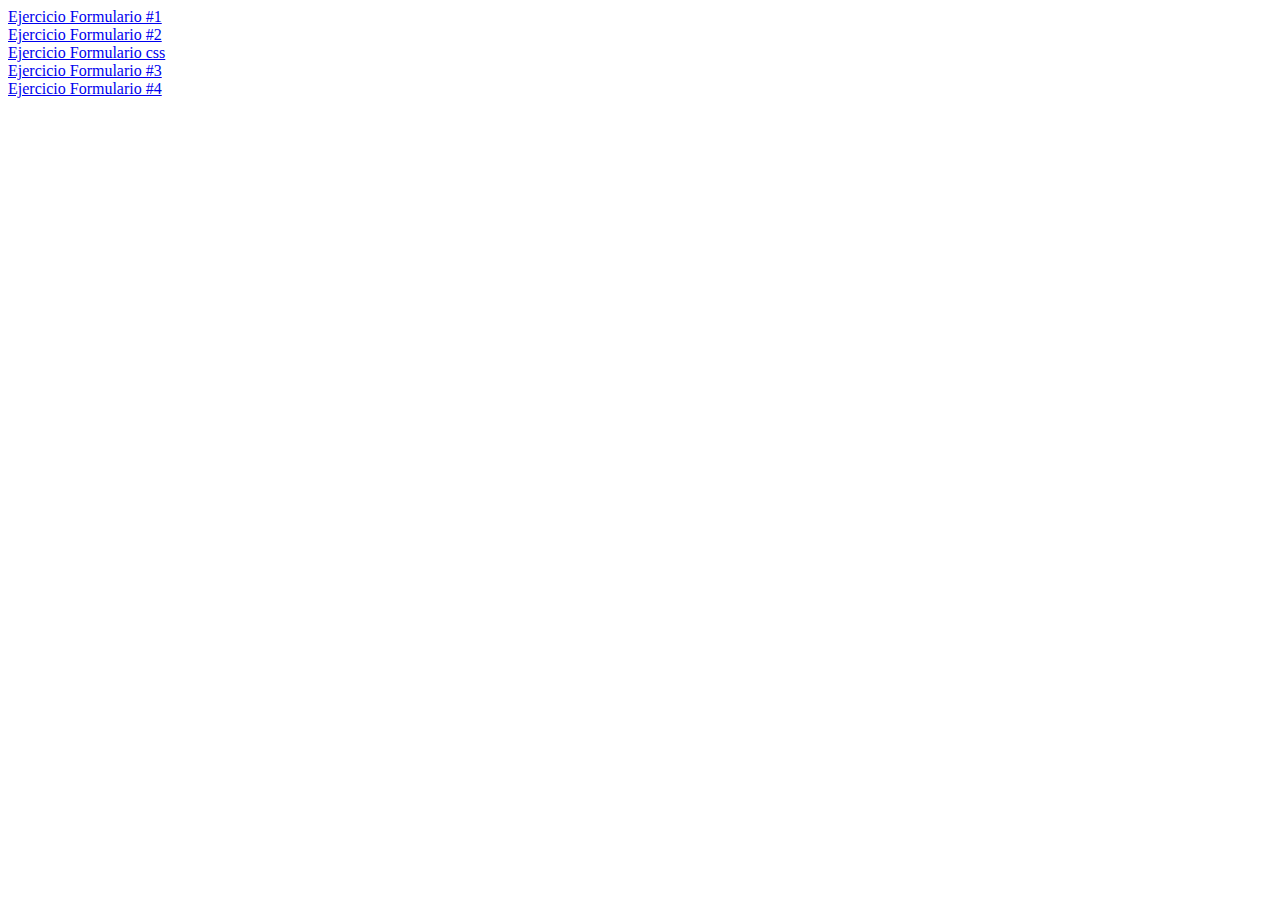
<file: index.html>
<!DOCTYPE html>
<html lang="en">
<head>
    <meta charset="UTF-8">
    <meta http-equiv="X-UA-Compatible" content="IE=edge">
    <meta name="viewport" content="width=device-width, initial-scale=1.0">
    <title>pagina principal</title>
</head>
<body>
    <a href="../Taller #4/html/Ejercicio1.html">Ejercicio Formulario #1</a><br>
    <a href="../Taller #4/html/Ejercicio2.html"> Ejercicio Formulario #2</a><br>
    <a href="../Taller #4/css/ejercicio2.css">Ejercicio Formulario css</a><br>
    <a href="../Taller #4/html/Ejercicio3.html">Ejercicio Formulario #3</a><br>
    <a href="../Taller #4/html/Ejercicio4.html">Ejercicio Formulario #4</a><br>
</body>
</html>
</file>
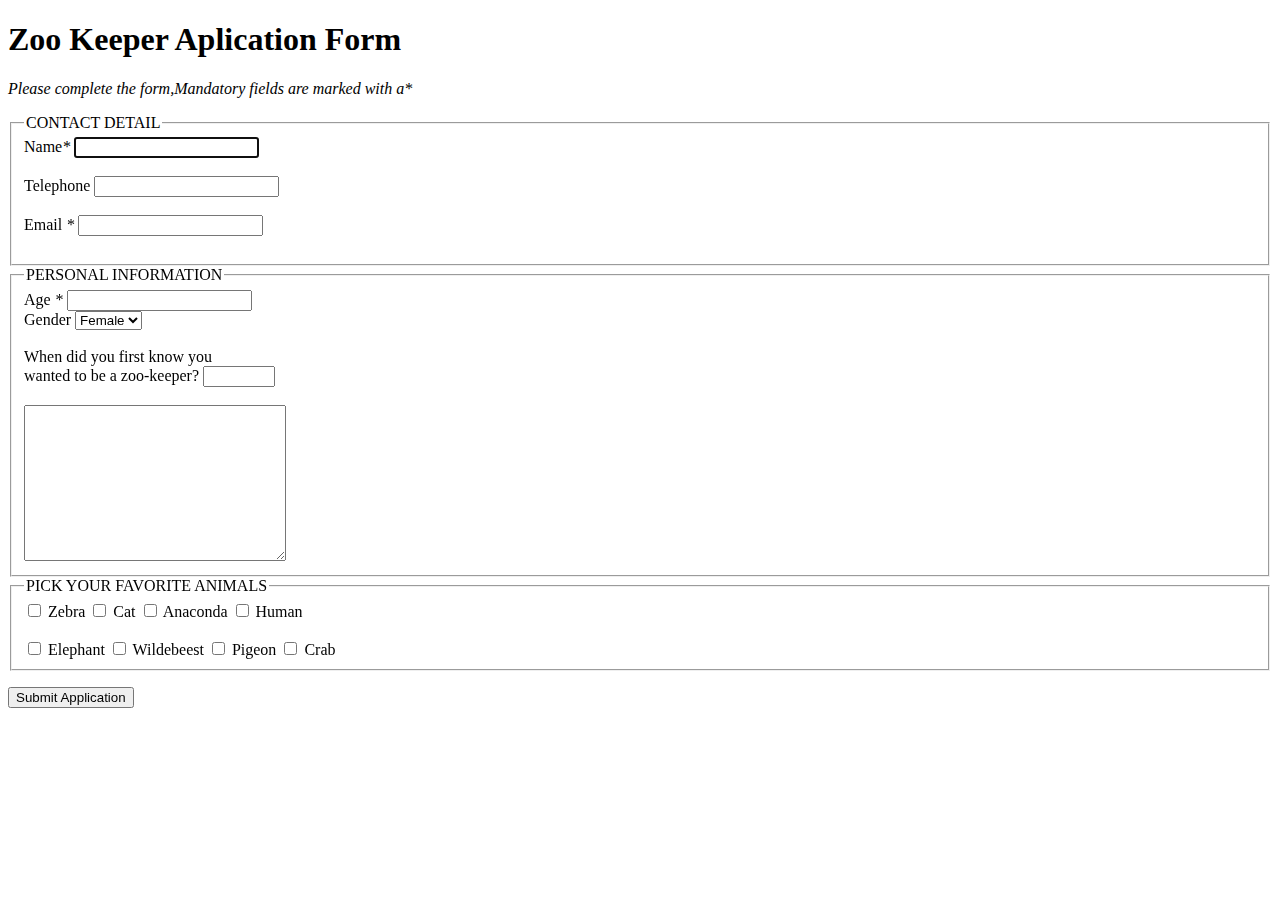
<file: html/Ejercicio1.html>
<!DOCTYPE html>
<html lang="en">
<head>
    <meta charset="UTF-8">
    <meta http-equiv="X-UA-Compatible" content="IE=edge">
    <meta name="viewport" content="width=device-width, initial-scale=1.0">
    <title>Ejemplo Formulario #1</title>
</head>
<body>
    
    <h1>Zoo Keeper Aplication Form</h1>
    <form action="">
    <p><i>Please complete the form,Mandatory fields are marked with a</i><em>*</em></p>
    <fieldset>
        <legend>CONTACT DETAIL</legend>
        <label for="">Name<em>*</em></label>
        <input type="text" autofocus required maxlength="60"><br><br>
        <label for="Telephone">Telephone</label>
        <input type="number" autofocus required maxlength="30"><br><br>
        <label for="Email">Email <em>*</em></label>
        <input type="text" autofocus required maxlength="30"><br><br>
    </fieldset>

    <fieldset>
        <legend>PERSONAL INFORMATION</legend>
        <label for="Age"> Age <em> * </em> </label>
        <input id="Age" type="number" min="10" max="" step="2" required>
        <br>
        <label for="gender"> Gender </label>
        <select id="gender">
          <option value="female"> Female </option>
          <option value="male"> Male </option>
        </select>
        <br><br>
       <label >When did you first know you <br>
        wanted to be a zoo-keeper?</label>
       <input type="number" autofocus required min="2000"  max="4000"><br><br>
       <textarea name="" id="" cols="30" rows="10"></textarea>
       
      </fieldset>
      <fieldset>
        <legend>PICK YOUR FAVORITE ANIMALS</legend>
        <label for="zebra">
          <input id="zebra" type="checkbox"> Zebra </label>
        <label for="cat">
          <input id="cat" type="checkbox"> Cat </label>
        <label for="anaconda">
          <input id="anaconda" type="checkbox"> Anaconda </label>
        <label for="human">
          <input id="human" type="checkbox"> Human </label>
        <label for="elephant"><br><br>
          <input id="elephant" type="checkbox"> Elephant </label>
        <label for="wildebeest">
          <input id="wildebeest" type="checkbox"> Wildebeest </label>
        <label for="pigeon">
          <input id="pigeon" type="checkbox"> Pigeon </label>
        <label for="crab">
          <input id="crab" type="checkbox"> Crab </label>
      </fieldset>
      <p>
        <input type="submit" value="Submit Application">
      </p>
    </form>


    </fieldset>
      


    </form>
</body>
</html>
</file>
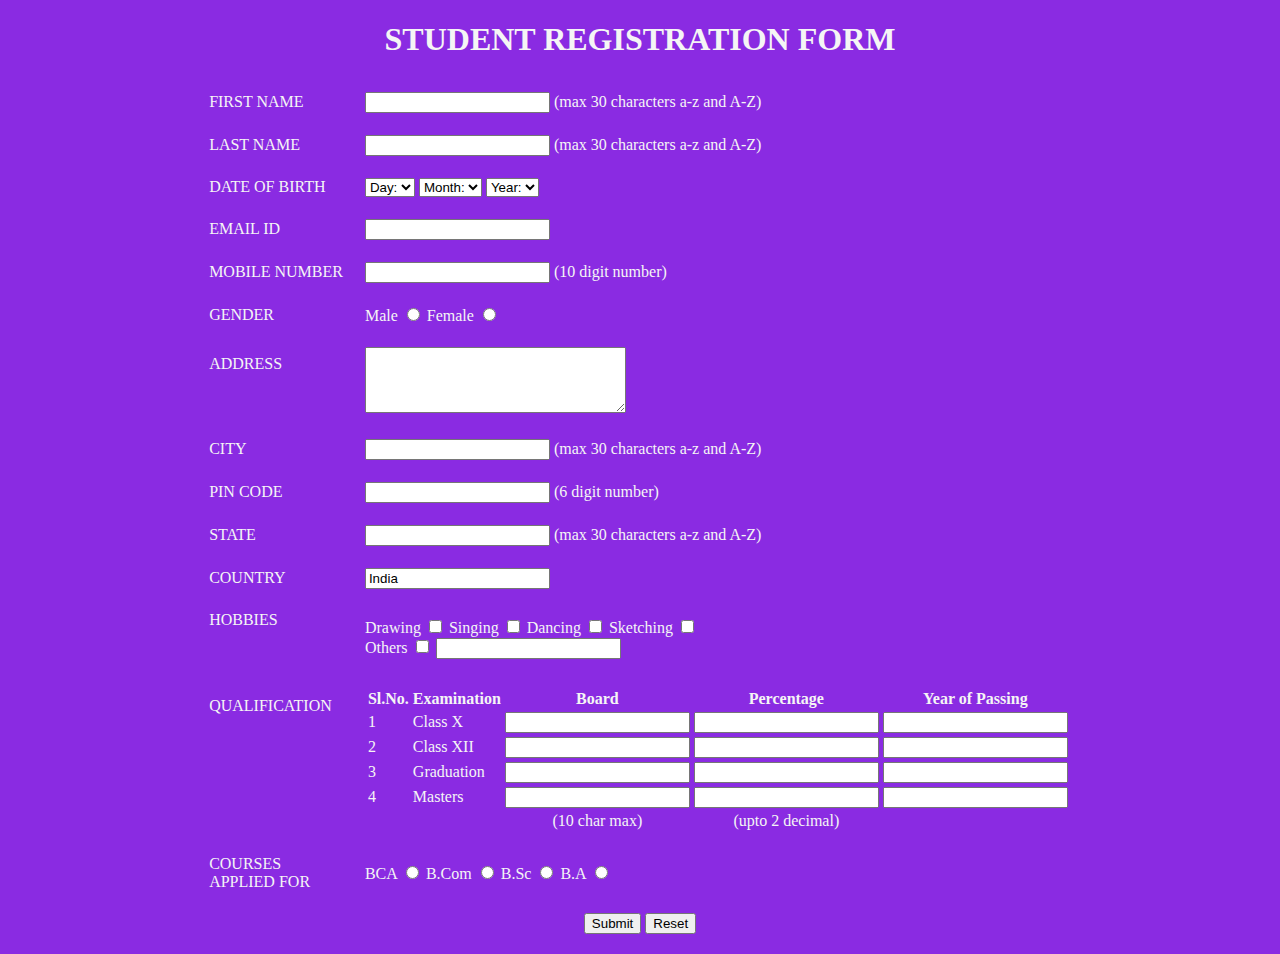
<file: html/Ejercicio2.html>
<!DOCTYPE html>
<html lang="en">
<head>
    <meta charset="UTF-8">
    <meta http-equiv="X-UA-Compatible" content="IE=edge">
    <meta name="viewport" content="width=device-width, initial-scale=1.0">
    <title>Ejemplo Formulario #2</title>
    <link rel="stylesheet" href="../css/ejercicio2.css">
</head>
<body>
    <div style="text-align: center;">
        <h1>STUDENT REGISTRATION FORM</h1>
    </div>

 
<table align="center" cellpadding = "10">
 

    <tr>
        <td>FIRST NAME</td>
        <td><input type="text" name="First_Name" maxlength="30"/>
        (max 30 characters a-z and A-Z)
        </td>
        </tr>
        <tr>
        <td>LAST NAME</td>
        <td><input type="text" name="Last_Name" maxlength="30"/>
        (max 30 characters a-z and A-Z)
        </td>
        </tr>
        <tr>
        <td>DATE OF BIRTH</td>
         
        <td>
        <select name="Birthday_day" id="Birthday_Day">
        <option value="-1">Day:</option>
        <option value="1">1</option>
        <option value="2">2</option>
        <option value="3">3</option>
        <option value="4">4</option>
        <option value="5">5</option>
        <option value="6">6</option>
        <option value="7">7</option>
        <option value="8">8</option>
        <option value="9">9</option>
        <option value="10">10</option>
        <option value="11">11</option>
        <option value="12">12</option>
        <option value="13">13</option>
        <option value="14">14</option>
        <option value="15">15</option>
        <option value="16">16</option>
        <option value="17">17</option>
        <option value="18">18</option>
        <option value="19">19</option>
        <option value="20">20</option>
        <option value="21">21</option>
        <option value="22">22</option>
        <option value="23">23</option>
        <option value="24">24</option>
        <option value="25">25</option>
        <option value="26">26</option>
        <option value="27">27</option>
        <option value="28">28</option>
        <option value="29">29</option>
        <option value="30">30</option>
        <option value="31">31</option>
 </select>
        <select id="Birthday_Month" name="Birthday_Month">
        <option value="-1">Month:</option>
        <option value="January">Jan</option>
        <option value="February">Feb</option>
        <option value="March">Mar</option>
        <option value="April">Apr</option>
        <option value="May">May</option>
        <option value="June">Jun</option>
        <option value="July">Jul</option>
        <option value="August">Aug</option>
        <option value="September">Sep</option>
        <option value="October">Oct</option>
        <option value="November">Nov</option>
        <option value="December">Dec</option>

        </select>
         

        <select name="Birthday_Year" id="Birthday_Year">
        <option value="-1">Year:</option>
        <option value="2012">2012</option>
        <option value="2011">2011</option>
        <option value="2010">2010</option>
        <option value="2009">2009</option>
        <option value="2008">2008</option>
        <option value="2007">2007</option>
        <option value="2006">2006</option>
        <option value="2005">2005</option>
        <option value="2004">2004</option>
        <option value="2003">2003</option>
        <option value="2002">2002</option>
        <option value="2001">2001</option>
        <option value="2000">2000</option>
        <option value="1999">1999</option>
        <option value="1998">1998</option>
        <option value="1997">1997</option>
        <option value="1996">1996</option>
        <option value="1995">1995</option>
        <option value="1994">1994</option>
        <option value="1993">1993</option>
        <option value="1992">1992</option>
        <option value="1991">1991</option>
        <option value="1990">1990</option>
        <option value="1989">1989</option>
        <option value="1988">1988</option>
        <option value="1987">1987</option>
        <option value="1986">1986</option>
        <option value="1985">1985</option>
        <option value="1984">1984</option>
        <option value="1983">1983</option>
        <option value="1982">1982</option>
        <option value="1981">1981</option>
        <option value="1980">1980</option>
        </select>
        </td>
        </tr>
        <tr>
        <td>EMAIL ID</td>
        <td><input type="text" name="Email_Id" maxlength="100" /></td>
        </tr>
        <tr>
        <td>MOBILE NUMBER</td>
        <td>
        <input type="text" name="Mobile_Number" maxlength="10" />
        (10 digit number)
        </td>
        </tr>
        <tr>
        <td>GENDER</td>
        <td>
        Male <input type="radio" name="Gender" value="Male" />
        Female <input type="radio" name="Gender" value="Female" />
        </td>
        </tr>
        <tr>
        <td>ADDRESS <br /><br /><br /></td>
        <td><textarea name="Address" rows="4" cols="30"></textarea></td>
        </tr>
        <tr>
        <td>CITY</td>
        <td><input type="text" name="City" maxlength="30" />
        (max 30 characters a-z and A-Z)
        </td>
        </tr>
        <tr>
        <td>PIN CODE</td>
        <td><input type="text" name="Pin_Code" maxlength="6" />
        (6 digit number)
        </td>
        </tr>
        <tr>
        <td>STATE</td>
        <td><input type="text" name="State" maxlength="30" />
        (max 30 characters a-z and A-Z)
        </td>
        </tr>
        <tr>
        <td>COUNTRY</td>
        <td><input type="text" name="Country" value="India" readonly="readonly" /></td>
        </tr>
        <tr>
        <td>HOBBIES <br /><br /><br /></td>
        <td>
        Drawing
        <input type="checkbox" name="Hobby_Drawing" value="Drawing" />
        Singing
        <input type="checkbox" name="Hobby_Singing" value="Singing" />
        Dancing
        <input type="checkbox" name="Hobby_Dancing" value="Dancing" />
        Sketching
        <input type="checkbox" name="Hobby_Cooking" value="Cooking" />
        <br />
        Others
        <input type="checkbox" name="Hobby_Other" value="Other">
        <input type="text" name="Other_Hobby" maxlength="30" />
        </td>
        </tr>
        <tr>
        <td>QUALIFICATION <br /><br /><br /><br /><br /><br /><br /></td>
        <td>
        <table>
        <tr>
        <td align="center"><b>Sl.No.</b></td>
        <td align="center"><b>Examination</b></td>
        <td align="center"><b>Board</b></td>
        <td align="center"><b>Percentage</b></td>
        <td align="center"><b>Year of Passing</b></td>
        </tr>
        <tr>
        <td>1</td>
        <td>Class X</td>
        <td><input type="text" name="ClassX_Board" maxlength="30" /></td>
        <td><input type="text" name="ClassX_Percentage" maxlength="30" /></td>
        <td><input type="text" name="ClassX_YrOfPassing" maxlength="30" /></td>
        </tr>
        <tr>
        <td>2</td>
        <td>Class XII</td>
        <td><input type="text" name="ClassXII_Board" maxlength="30" /></td>
        <td><input type="text" name="ClassXII_Percentage" maxlength="30" /></td>
        <td><input type="text" name="ClassXII_YrOfPassing" maxlength="30" /></td>
        </tr>
        <tr>
        <td>3</td>
        <td>Graduation</td>
        <td><input type="text" name="Graduation_Board" maxlength="30" /></td>
        <td><input type="text" name="Graduation_Percentage" maxlength="30" /></td>
        <td><input type="text" name="Graduation_YrOfPassing" maxlength="30" /></td>
        </tr>
        <tr>
        <td>4</td>
        <td>Masters</td>
        <td><input type="text" name="Masters_Board" maxlength="30" /></td>
        <td><input type="text" name="Masters_Percentage" maxlength="30" /></td>
        <td><input type="text" name="Masters_YrOfPassing" maxlength="30" /></td>
        </tr>
        <tr>
        <td></td>
        <td></td>
        <td align="center">(10 char max)</td>
        <td align="center">(upto 2 decimal)</td>
        </tr>
        </table>
        </td>
        </tr>
        <tr>
        <td>COURSES<br />APPLIED FOR</td>
        <td>
        BCA
        <input type="radio" name="Course_BCA" value="BCA">
        B.Com
        <input type="radio" name="Course_BCom" value="B.Com">
        B.Sc
        <input type="radio" name="Course_BSc" value="B.Sc">
        B.A
        <input type="radio" name="Course_BA" value="B.A">
        </td>
        </tr>
        <tr>
        <td colspan="2" align="center">
        <input type="submit" value="Submit">
        <input type="reset" value="Reset">
        </td>
        </tr>
        </table>
         
        </form>
         



 

 

 

 



</body>
</html>
</file>
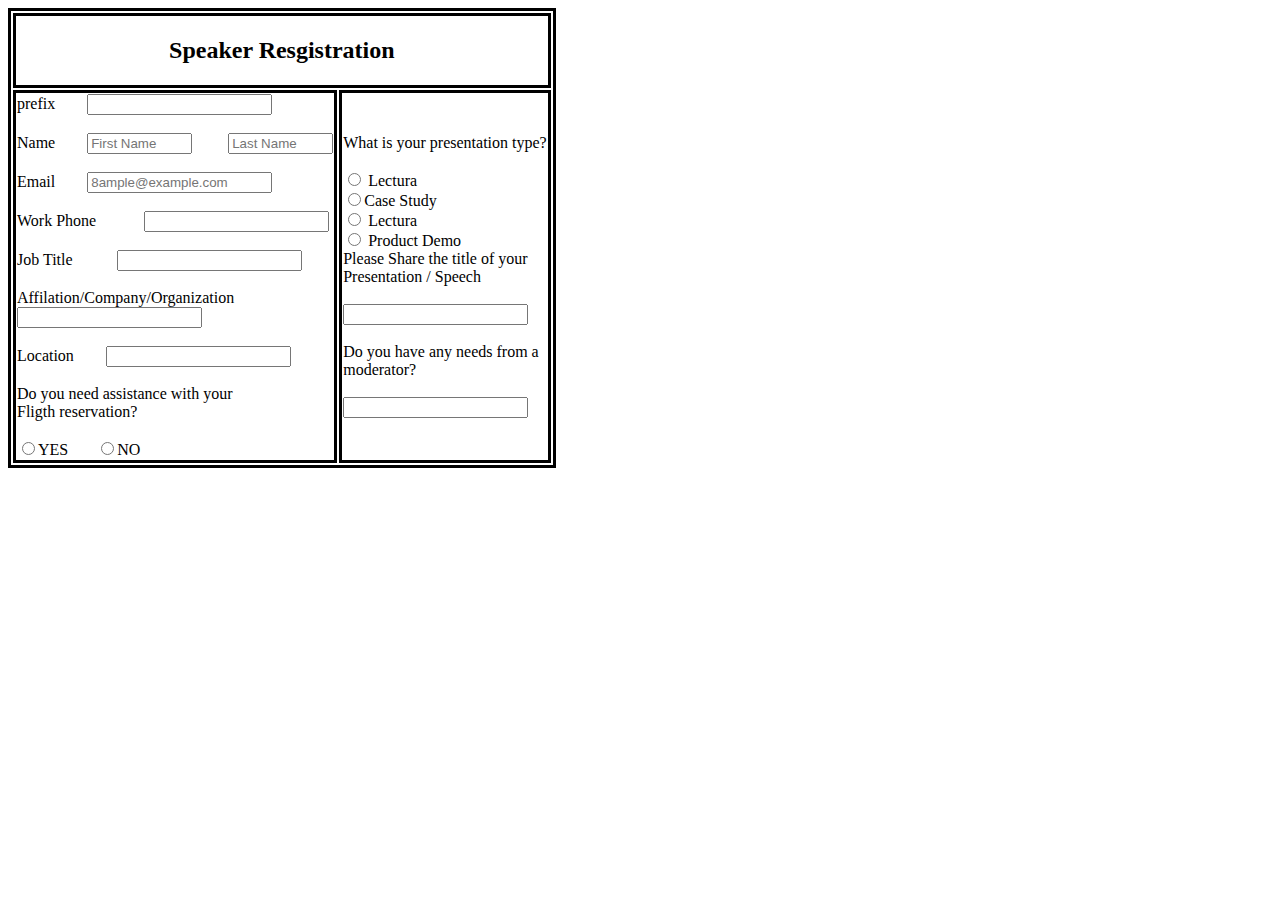
<file: html/Ejercicio3.html>
<!DOCTYPE html>
<html lang="en">
<head>
    <meta charset="UTF-8">
    <meta http-equiv="X-UA-Compatible" content="IE=edge">
    <meta name="viewport" content="width=device-width, initial-scale=1.0">
    <title>Ejercicio Formulario #3</title>
    <style>
        table,td{
            border: solid black;
        }
    </style>
</head>
<body>
    
    <table border="5">
     <td colspan="2" align="center"><h2>Speaker Resgistration</h2></td> 

     <tr>
          <td>
            prefix &nbsp;&nbsp;&nbsp;&nbsp;&nbsp;&nbsp;&nbsp;<input
            type="text"><br><br>


            Name &nbsp;&nbsp;&nbsp;&nbsp;&nbsp;&nbsp;&nbsp;<input type="text"
            size="10"placeholder="First Name">&nbsp;&nbsp;&nbsp;&nbsp;&nbsp;&nbsp;&nbsp;&nbsp;


            <input type="text"placeholder="Last Name" size="10"><br><br>
            Email &nbsp;&nbsp;&nbsp;&nbsp;&nbsp;&nbsp;&nbsp;<input type="email"
            placeholder="8ample@example.com"><br><br>


            Work Phone &nbsp;&nbsp;&nbsp;&nbsp;&nbsp;&nbsp;&nbsp;&nbsp;&nbsp;&nbsp;&nbsp;<input type="text"&nbsp;&nbsp;&nbsp;><br><br>
            Job Title &nbsp;&nbsp;&nbsp;&nbsp;&nbsp;&nbsp;&nbsp;&nbsp;&nbsp;&nbsp;<input type="text"><br><br>
            Affilation/Company/Organization <br>
            <input type="text"><br><br>


            Location &nbsp;&nbsp;&nbsp;&nbsp;&nbsp;&nbsp;&nbsp;<input type="text"><br><br>
            Do you need assistance with your <br>
            Fligth reservation?<br><br>


            <input type="Radio" name="YES">YES &nbsp;&nbsp;&nbsp;&nbsp;&nbsp;&nbsp;<input type="Radio"name="NO">NO

        </td>

        <td>

       What is your presentation type?<br><br>
       <input type="Radio" name="Lectura"> Lectura <br>
       <input type="Radio" name="Case Study">Case Study <br>
       <input type="Radio" name="Lectura"> Lectura <br>
       <input type="Radio" name="Product Demo"> Product Demo <br>


               
            Please Share the title of your <br>
            Presentation / Speech <br><br>
            <input type="text"><br><br> 



            
            Do you have any needs from a <br>
            moderator? <br><br>
            <input type="text">

        
        </td>














     </tr>
        



        


    </table>
</body>
</html>
</file>
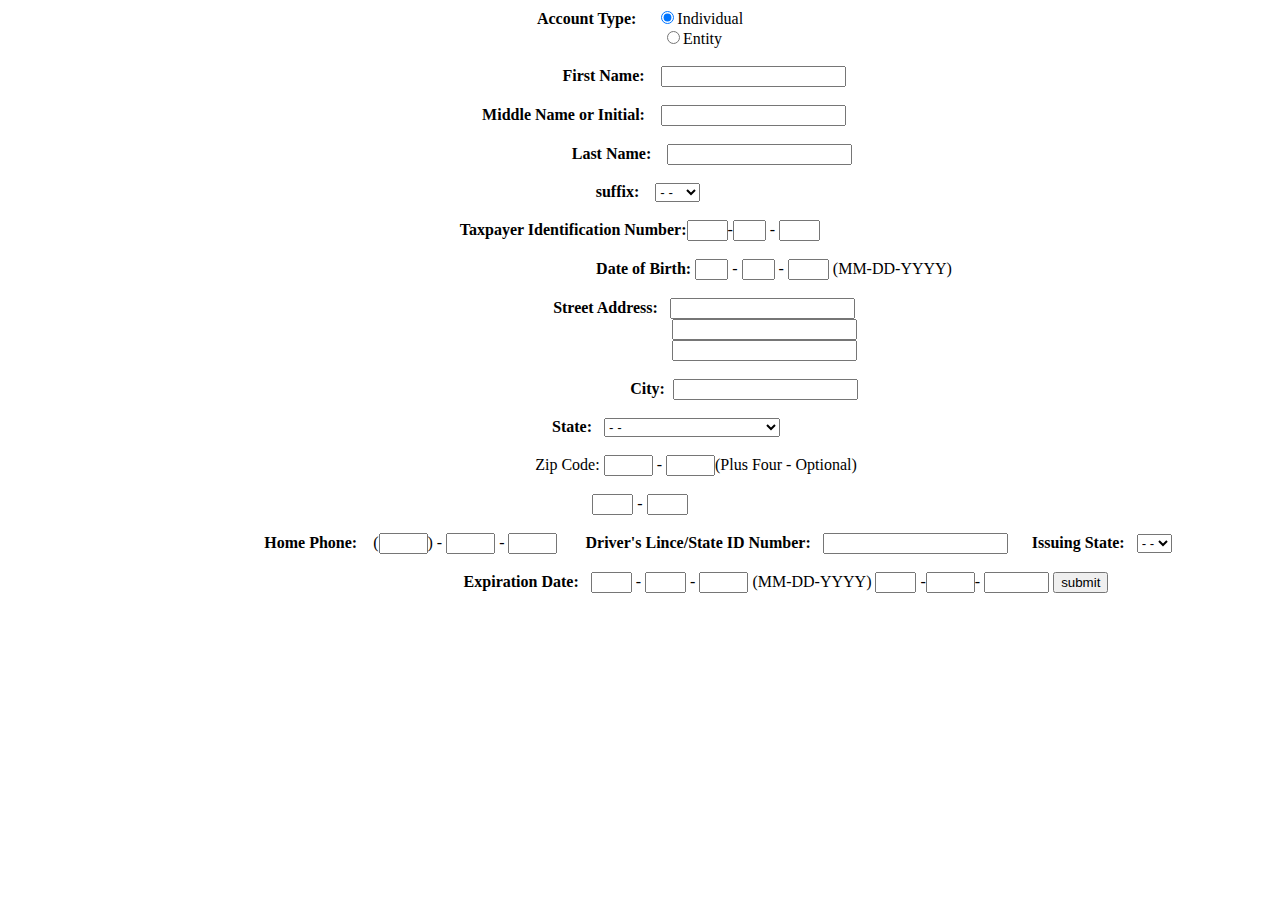
<file: html/Ejercicio4.html>
<!DOCTYPE html>
<html lang="en">
<head>
    <meta charset="UTF-8">
    <meta http-equiv="X-UA-Compatible" content="IE=edge">
    <meta name="viewport" content="width=device-width, initial-scale=1.0">
    <title>Ejercicio Formulario #1</title>
</head>
<body>
    
    <form action="">
    <center>
        <strong>Account Type:</strong> &nbsp;&nbsp;&nbsp;
        <input type="radio" name="elemento" checked >Individual <br>

         &nbsp;&nbsp;&nbsp;&nbsp;&nbsp;&nbsp;&nbsp;&nbsp;
         &nbsp;&nbsp;&nbsp;&nbsp;&nbsp;&nbsp;&nbsp;&nbsp;&nbsp;&nbsp;&nbsp;&nbsp;
         &nbsp;&nbsp;&nbsp;

         <input type="radio" name="elemento">Entity <br><br>
         &nbsp;&nbsp;&nbsp;&nbsp;&nbsp;&nbsp;&nbsp;&nbsp;&nbsp;&nbsp;&nbsp;&nbsp;&nbsp;&nbsp;&nbsp;
         &nbsp;&nbsp;&nbsp;&nbsp;&nbsp;&nbsp;&nbsp;&nbsp;&nbsp;&nbsp;&nbsp;&nbsp;
         &nbsp;&nbsp;

        <strong>First Name:</strong> &nbsp;&nbsp;&nbsp;<input type="text"><br><br>
        &nbsp;&nbsp;&nbsp;&nbsp;&nbsp;&nbsp;&nbsp;&nbsp;&nbsp;&nbsp;&nbsp;
        
        <strong>Middle Name or Initial:</strong>&nbsp;&nbsp;&nbsp;
        <input type="text"><br><br>&nbsp;&nbsp;&nbsp;&nbsp;&nbsp;
        &nbsp;&nbsp;&nbsp;&nbsp;&nbsp;&nbsp;&nbsp;&nbsp;&nbsp;&nbsp;
        &nbsp;&nbsp;&nbsp;&nbsp;&nbsp;&nbsp;&nbsp;&nbsp;&nbsp;&nbsp;
        &nbsp;&nbsp;&nbsp;&nbsp;&nbsp;&nbsp;&nbsp;
        
        <strong>Last Name:</strong>&nbsp;&nbsp;&nbsp;
        <input type="text"><br><br>&nbsp;&nbsp;&nbsp;
         
        
        <strong>suffix:</strong>&nbsp;&nbsp;&nbsp;
        <select >
            <option value=""> - - </option> 
            <option value="">Mr</option>
            <option value="">Mrs</option>
            <option value="">Ms</option>
        </select><br><br>
        
        <strong>Taxpayer Identification Number:</strong><input type="tel" 
         size="2">-<input type="tel" size="1"> - <input type="tel" size="2">
        <br><br>&nbsp;&nbsp;&nbsp;&nbsp;&nbsp;&nbsp;&nbsp;&nbsp;&nbsp;&nbsp;&nbsp;&nbsp;
        &nbsp;&nbsp;&nbsp;&nbsp;&nbsp;&nbsp;&nbsp;&nbsp;&nbsp;&nbsp;&nbsp;&nbsp;&nbsp;&nbsp;
        &nbsp;&nbsp;&nbsp;&nbsp;&nbsp;&nbsp;&nbsp;&nbsp;&nbsp;&nbsp;&nbsp;&nbsp;&nbsp;&nbsp;
        &nbsp;&nbsp;&nbsp;&nbsp; &nbsp;&nbsp;&nbsp;&nbsp;&nbsp;&nbsp;&nbsp;&nbsp;&nbsp;&nbsp;
        &nbsp;&nbsp;&nbsp;&nbsp;&nbsp;&nbsp;&nbsp;

        <strong>Date of Birth:</strong> <input type="text" size="1"> - <input type="text" size="1"> - <input type="text" size="2"> (MM-DD-YYYY) <br><br>
        &nbsp;&nbsp;&nbsp;&nbsp;&nbsp;&nbsp;&nbsp;&nbsp;&nbsp;&nbsp;&nbsp;
        &nbsp;&nbsp;&nbsp;&nbsp;&nbsp;&nbsp;&nbsp;&nbsp;&nbsp;&nbsp;&nbsp;
        &nbsp;&nbsp;&nbsp;&nbsp;&nbsp;&nbsp;&nbsp;
        
        <strong>Street Address:</strong> &nbsp;&nbsp;<input type="text"><br> 
        &nbsp;&nbsp; &nbsp;&nbsp; &nbsp;&nbsp; &nbsp;&nbsp; &nbsp;&nbsp; &nbsp;
        &nbsp; &nbsp;&nbsp;&nbsp;&nbsp; &nbsp;&nbsp; &nbsp;&nbsp;&nbsp;&nbsp;
        &nbsp;&nbsp;&nbsp;&nbsp;&nbsp;&nbsp;&nbsp;&nbsp;&nbsp;&nbsp;&nbsp;&nbsp;
        &nbsp;&nbsp;&nbsp;&nbsp;&nbsp;&nbsp;&nbsp;&nbsp;&nbsp;&nbsp;&nbsp;&nbsp;
        &nbsp;&nbsp;&nbsp;

        <input type="text"><br>&nbsp;&nbsp; &nbsp;&nbsp; &nbsp;&nbsp; &nbsp;&nbsp;
         &nbsp;&nbsp; &nbsp;&nbsp; &nbsp;&nbsp; &nbsp;&nbsp; &nbsp;&nbsp; &nbsp;&nbsp;
         &nbsp;&nbsp;&nbsp;&nbsp;&nbsp;&nbsp;&nbsp;&nbsp;&nbsp;&nbsp;&nbsp;&nbsp;&nbsp;
         &nbsp;&nbsp;&nbsp;&nbsp;&nbsp;&nbsp;&nbsp;&nbsp;&nbsp;&nbsp;&nbsp;&nbsp;&nbsp;
         &nbsp;&nbsp;&nbsp;

        <input type="text"><br><br>&nbsp;&nbsp;&nbsp;&nbsp;&nbsp;&nbsp;&nbsp;&nbsp;&nbsp;
        &nbsp;&nbsp;&nbsp;&nbsp;&nbsp;&nbsp;&nbsp;&nbsp;&nbsp;&nbsp;&nbsp;&nbsp;&nbsp;&nbsp;
        &nbsp;&nbsp;&nbsp;&nbsp;&nbsp;&nbsp;&nbsp;&nbsp;&nbsp;&nbsp;&nbsp;&nbsp;&nbsp;&nbsp;
        &nbsp;&nbsp;&nbsp;&nbsp;&nbsp;&nbsp;&nbsp;&nbsp;&nbsp;&nbsp;&nbsp;

        <strong>City:</strong>&nbsp;&nbsp;<input type="text"><br><br>
        &nbsp;&nbsp;&nbsp;&nbsp;&nbsp;&nbsp;&nbsp;&nbsp;&nbsp;&nbsp;&nbsp;&nbsp;
        
        <strong>State:</strong>&nbsp;&nbsp;
        <select >
             <option > - -</option>
             <option value="">Amazonas</option>
             <option value="">Antioquia</option>
             <option value="">Arauca</option>
             <option value="">Atlántico</option>
             <option value="">Bogotá</option>
             <option value="">Bolívar</option>
             <option value="">Boyacá</option>
             <option value="">Caldas</option>
             <option value="">Caquetá</option>
             <option value="">Casanare</option>
             <option value="">Cauca </option>
             <option value="">Cesar</option>
             <option value="">Chocó</option>
             <option value="">Córdoba</option>
             <option value="">Cundinamarca</option>
             <option value="">Guainía</option>
             <option value="">Guaviare</option>
             <option value="">Huila</option>
             <option value="">La Guajira</option>
             <option value="">Magdalena</option>
             <option value="">Meta</option>
             <option value="">Nariño</option>
             <option value="">Norte de Santander</option>
             <option value="">Putumayo</option>
             <option value="">Quindío</option>
             <option value="">Risaralda</option>
             <option value="">San Andrés y Providencia</option>
             <option value="">Santander</option>
             <option value="">Sucre</option>
             <option value="">Tolima</option>
             <option value="">Valle del Cauca</option>
             <option value="">Vaupés</option>
             <option value="">vichada</option>
        </select><br><br>
        &nbsp;&nbsp;&nbsp;&nbsp;&nbsp;&nbsp;&nbsp;&nbsp;
        &nbsp;&nbsp;&nbsp;&nbsp;&nbsp;&nbsp;&nbsp;&nbsp;
        &nbsp;&nbsp;&nbsp;&nbsp;&nbsp;&nbsp;&nbsp;&nbsp;&nbsp;
       

        <label for="Zip Code">Zip Code:</label></td>
                <td><input type="text" size="3px" pattern="^\d{6}$" > - <input type="text" size="3px" pattern="^\d{4}$">(Plus Four - Optional)<br> <br>
        
    

        <input type="text" size="2"> - <input type="text" size="2"><br><br>

        &nbsp;&nbsp;&nbsp;&nbsp;&nbsp;&nbsp;&nbsp;&nbsp;&nbsp;&nbsp;&nbsp;&nbsp;
        &nbsp;&nbsp;&nbsp;&nbsp;&nbsp;&nbsp;&nbsp;&nbsp;&nbsp;&nbsp;&nbsp;&nbsp;
        &nbsp;&nbsp;&nbsp;&nbsp;&nbsp;&nbsp;&nbsp;&nbsp;&nbsp;&nbsp;&nbsp;&nbsp;

        <strong>Home Phone: </strong> &nbsp;&nbsp;
        (<input type="text" size="3px" pattern="^\+\d{2}">) - <input type="text" size="3px" pattern="^\d{3}" > - <input type="text" size="3px" pattern="^\d{7}">
        &nbsp;&nbsp;&nbsp;&nbsp;&nbsp;


        <strong>Driver's Lince/State ID Number:</strong>&nbsp;&nbsp;
        <input type="text" pattern="^(D\d+)$">
         &nbsp;&nbsp;&nbsp;&nbsp;
        <strong>Issuing State:</strong>&nbsp;&nbsp;
        <select >
            <option >
                 - - 
            </option>
        </select><br><br>
        &nbsp;&nbsp;&nbsp;&nbsp;&nbsp;&nbsp;&nbsp;&nbsp;
        &nbsp;&nbsp;&nbsp;&nbsp;&nbsp;&nbsp;&nbsp;&nbsp;&nbsp;&nbsp;&nbsp;&nbsp;&nbsp;
        &nbsp;&nbsp;&nbsp;&nbsp;&nbsp;&nbsp;&nbsp;&nbsp;&nbsp;&nbsp;&nbsp;&nbsp;&nbsp;&nbsp;
        &nbsp;&nbsp;&nbsp;&nbsp;&nbsp;&nbsp;&nbsp;&nbsp;&nbsp;&nbsp;&nbsp;&nbsp;&nbsp;&nbsp;
        &nbsp;&nbsp;&nbsp;&nbsp;&nbsp;&nbsp;&nbsp;&nbsp;&nbsp;&nbsp;&nbsp;&nbsp;&nbsp;&nbsp;
        &nbsp;&nbsp;&nbsp;&nbsp;

        <strong>Expiration Date: </strong> &nbsp;&nbsp;<input type="text" size="2"> - <input type="text" size="2"> - <input type="text" size="3">  (MM-DD-YYYY)
        <input type="text" size="2" pattern="^[1-9]|1[0-2]$" > -<input type="text" size="3" pattern="^(0?[1-9]|[1-2][0-9]|3[0-1])$" >- <input type="text" size="5" pattern="^[2-9][0-9]{3,}$">
        <input type="submit" value="submit">
        </center>
    </form>

</body>
</html>
</file>
<file: css/ejercicio2.css>
body{
    background-color: blueviolet;
    color: whitesmoke;
}
</file>
